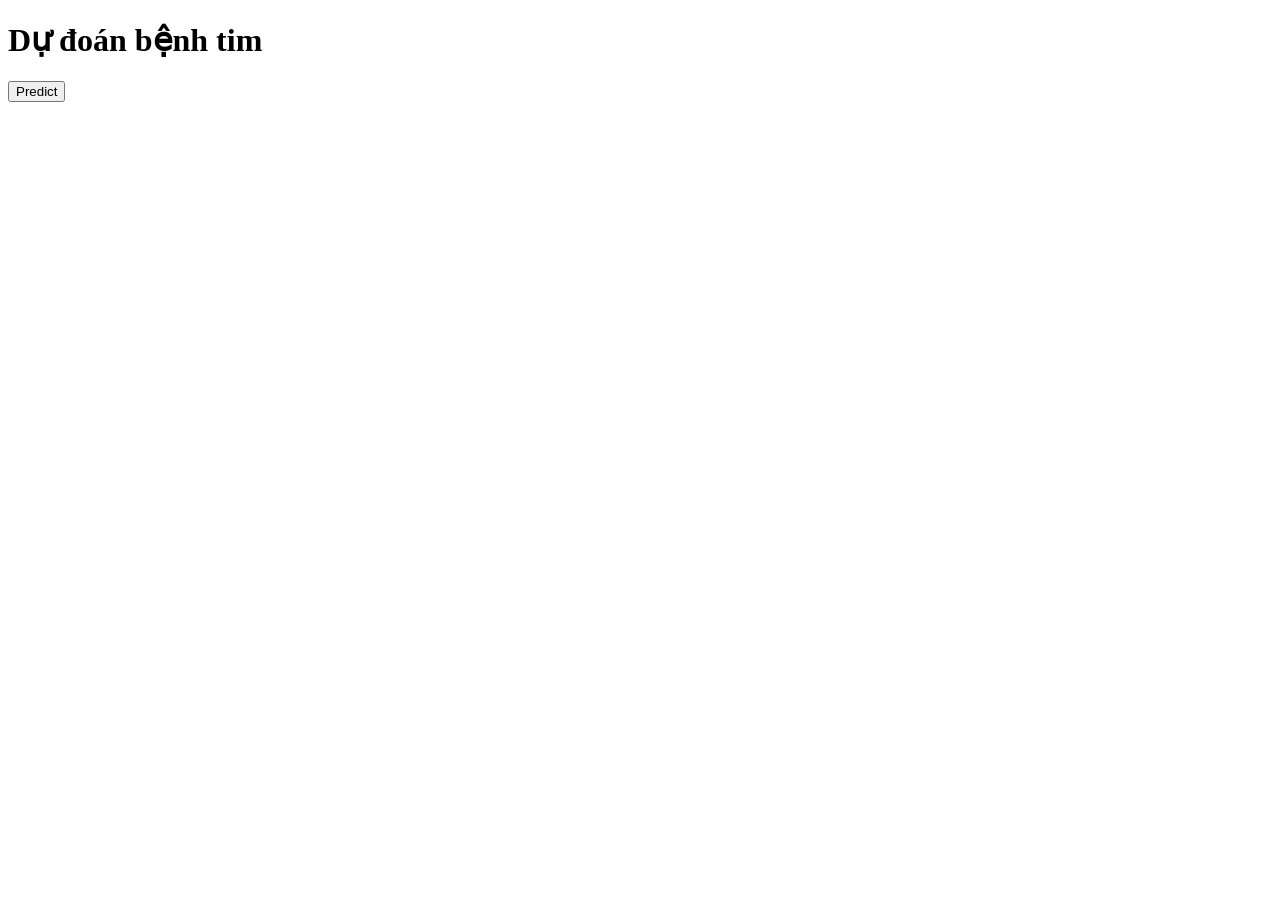
<file: index.html>
<!DOCTYPE html>
<html lang="en">

<head>
    <meta charset="UTF-8">
    <meta name="viewport" content="width=device-width, initial-scale=1.0">
    <title>Dự đoán bệnh tim</title>
</head>

<body>
    <h1>Dự đoán bệnh tim</h1>
    <form action="/predict" method="post">
        <!-- Input fields for features -->
        <!-- Example: -->
        <!-- <input type="text" name="input_1" placeholder="Feature 1"><br> -->
        <!-- <input type="text" name="input_2" placeholder="Feature 2"><br> -->
        <!-- Add input fields for all 13 features -->
        <input type="submit" value="Predict">
    </form>
</body>

</html>
</file>
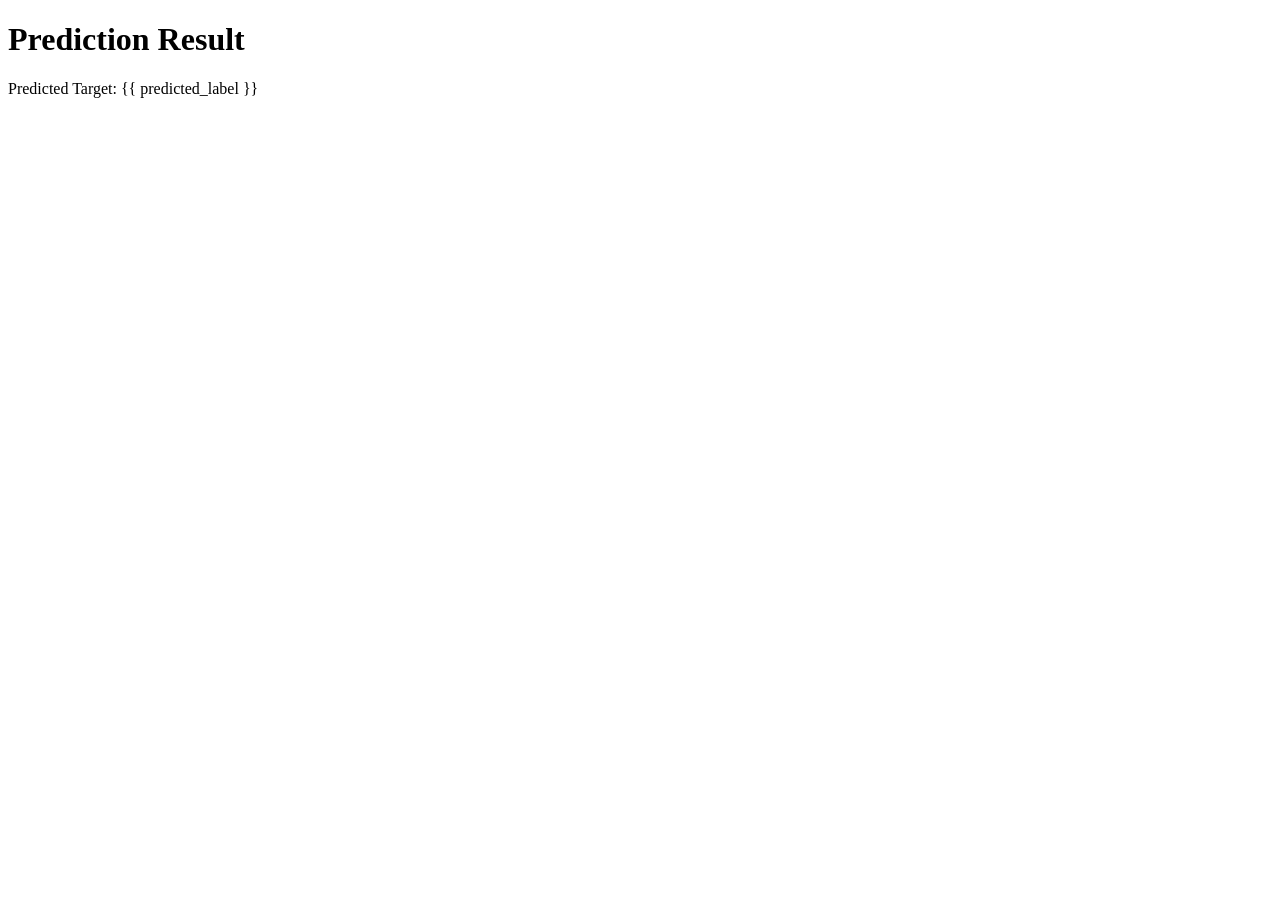
<file: result.html>
<!DOCTYPE html>
<html lang="en">

<head>
    <meta charset="UTF-8">
    <meta name="viewport" content="width=device-width, initial-scale=1.0">
    <title>Prediction Result</title>
</head>

<body>
    <h1>Prediction Result</h1>
    <p>Predicted Target: {{ predicted_label }}</p>
</body>

</html>
</file>
